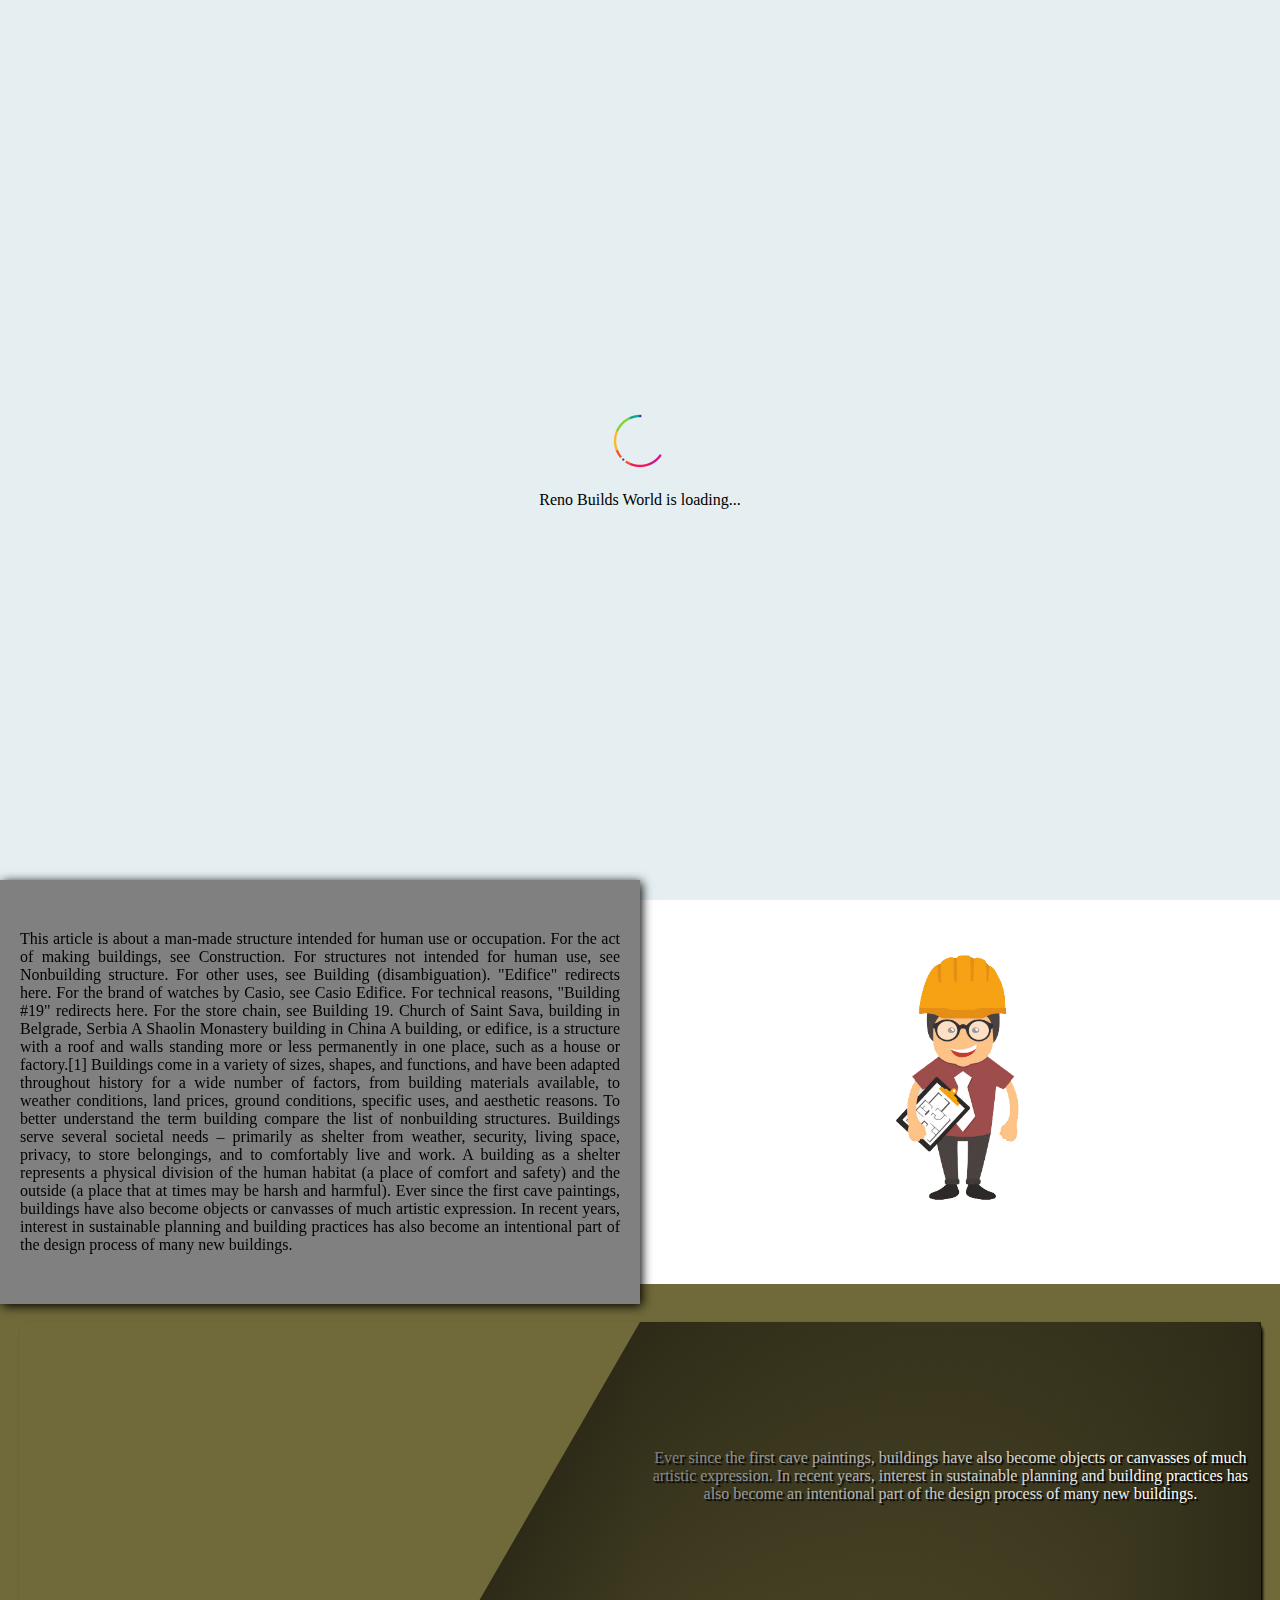
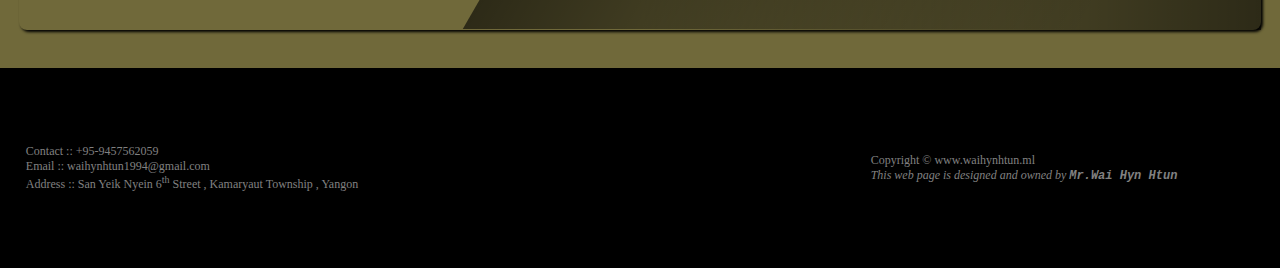
<file: index.html>
<!DOCTYPE html>
<html>
<head>
	<title>Construction</title>
    <!-- title logo -->
       <link rel="icon" type="image/png" sizes="16x16" href="kamkyi.png">
    <!-- title logo end -->
	<link rel="stylesheet" type="text/css" href="css/style.css">
	<!-- google font -->
	<link href="https://fonts.googleapis.com/css?family=Cherry+Swash" rel="stylesheet">
	<!-- google font end -->
	<!-- font awesome link -->
	<link rel="stylesheet" href="https://use.fontawesome.com/releases/v5.1.1/css/all.css" integrity="sha384-O8whS3fhG2OnA5Kas0Y9l3cfpmYjapjI0E4theH4iuMD+pLhbf6JI0jIMfYcK3yZ" crossorigin="anonymous">
	<!-- font awesome link end -->
	<!-- animate css -->
	<link rel="stylesheet" type="text/css" href="css/animate.min.css">
	<!-- animate css end -->
</head>
<body>
       <!-- preloader -->
                    <div id="preloader">
                              <img src="images/loading.gif">
                              <p>Reno Builds World is loading...</p>
                    </div>
       <!-- preloader end -->
        <!-- header -->
        <div id="header" class="animated slideInDown">
        	     <!-- logo -->
        	     <div class="logo">
        	     	   Hello World
        	     </div>

        	     <!-- logo end -->


        	     <!-- menu -->
        	     <div id="header-menu">
        	     	     <ul class="header-menu">
        	     	     	       <li><select id="language"><option value="en">English</option><option value="mm">Myanmar</option></select></li>
        	     	     	       <li><i class="fas fa-envelope-open"></i></li>
        	     	     	       <li><i class="fas fa-map-marked"></i></li>
        	     	     </ul>
        	     </div>
        	     <!-- menu end -->
        	          <!-- nav bar -->
		        	    <nav>
		        	    	     <ul class="menu">
		        	    	     	   <li><a class="lang" key="home">HOME</a></li>
		        	    	     	   <li><a class="lang" key="about">ABOUT US</a></li>
		        	    	     	   <li><a class="lang" key="service">SERVICE</a></li>
		        	    	     	   <li><a class="lang" key="gallery">GALLERY</a></li>
		        	    	     	   <li><a class="lang" key="news">NEWS</a></li>
		        	    	     	   <li><a class="lang" key='contact'>CONTACT US</a></li>
		        	    	     </ul>
		        	    	      <div class="order-now">Order now</div>
		        	    </nav>
		        	    <!-- end navbar -->
        </div>

        <!-- header end -->
        <!-- section one -->
        <div class="section-one">
        	   <!-- slider -->
        	<!--      <div class="slider-container">

        	     	 <div class="figure">
        	     	    <div class="img-two">
        	     	    	
        	     	     </div>
        	     	      <div class="img-one">
        	     	    	
        	     	    </div>
        	     	  
        	     	    <div class="img-three">
        	     	    	
        	     	    </div>
        	     	 </div>
        	     	  
        	     </div> -->
        	   <!-- slider end -->
        	   <!-- advanced slider -->
        	   <div class="advanced-slider">
        	   	      <img name="slide" width="100vw" height="100vh"/>
        	   </div>
        	   <!-- advanced slider end -->
        	    <div class="button-container">
        	    	      
        	    	      <!-- middle center -->
        	    	      <div class="middle-center animated fadeIn">
        	    	      	       <p class="name">  Reno Builds World</p>
        	    	      	       <p>A building, or edifice, is a structure with a roof and walls standing more or less permanently in one place</p>
        	    	      </div>
        	    	      <!-- middle center end -->
        	    	      <div id="button-left" class="animated slideInLeft">
        	    	      	  <i class="fas fa-arrow-left"></i>
        	    	      </div>
        	    	      <div id="button-right" class="animated slideInRight">
        	    	      	     <i class="fas fa-arrow-right"></i>
        	    	      </div>
        	    </div>
        </div>
        <!-- section one end -->
        <!-- order new building -->
      <!--   <center>
        	   <div class="order-new-building">
        	 
               </div>
        </center> -->
        <!-- order new building -->

        <!-- section two -->
        <div class="section-two">
        	        <!-- about building -->
        	         <div class="section-two-about-building">
        	        	          <p class="plain">
        	        	          	This article is about a man-made structure intended for human use or occupation. For the act of making buildings, see Construction. For structures not intended for human use, see Nonbuilding structure. For other uses, see Building (disambiguation).
										"Edifice" redirects here. For the brand of watches by Casio, see Casio Edifice.
										For technical reasons, "Building #19" redirects here. For the store chain, see Building 19.
										 
										Church of Saint Sava, building in Belgrade, Serbia

										A Shaolin Monastery building in China
										A building, or edifice, is a structure with a roof and walls standing more or less permanently in one place, such as a house or factory.[1] Buildings come in a variety of sizes, shapes, and functions, and have been adapted throughout history for a wide number of factors, from building materials available, to weather conditions, land prices, ground conditions, specific uses, and aesthetic reasons. To better understand the term building compare the list of nonbuilding structures.

										Buildings serve several societal needs – primarily as shelter from weather, security, living space, privacy, to store belongings, and to comfortably live and work. A building as a shelter represents a physical division of the human habitat (a place of comfort and safety) and the outside (a place that at times may be harsh and harmful).

										Ever since the first cave paintings, buildings have also become objects or canvasses of much artistic expression. In recent years, interest in sustainable planning and building practices has also become an intentional part of the design process of many new buildings.
        	        	          </p>
        	         </div>
        	        <!-- about building end -->
        	        <!-- pic  -->
        	        <div class="section-two-pic">
        	        	      <img src="images/engineer.png">
        	        </div>
        	        <!-- pic end -->
        </div>
        <!-- section two end -->
        <!-- section three -->
        <div class="section-three">
        	   <div class="three-inner">
        	   	          <div class="three-content">
        	   	          	        <p class="three-letter">
        	   	          	        	   Ever since the first cave paintings, buildings have also become objects or canvasses of much artistic expression. In recent years, interest in sustainable planning and building practices has also become an intentional part of the design process of many new buildings.
        	   	          	        </p>
        	   	          </div>
        	   </div>
        </div>
        <!-- section three end -->
        <!-- section four -->
<!--         <div class="section-four"> -->
        	     <!-- maps --><!-- 
        	     <div id="map"></div> -->
        	     <!-- google maps end -->
   <!--      </div> -->
        <!-- section four end -->
        <!-- footer -->
        <div class="footer">
        	        <div class="footer-one">
        	        	     <ul class="footer-contact">
        	        	     	  <li>
        	        	     	  	   Contact :: +95-9457562059
        	        	     	  </li>
        	        	     	  <li>
        	        	     	  	   Email :: waihynhtun1994@gmail.com
        	        	     	  </li>
        	        	     	  <li> Address :: San Yeik Nyein 6<sup>th</sup> Street , Kamaryaut Township , Yangon </li>
        	        	     </ul>
        	        </div>
        	        <div class="footer-two">
        	        	
        	        </div>
        	        <div class="footer-three">
        	        	      <div id="wai">
        	        	      	          Copyright	&copy; www.waihynhtun.ml  <br><em>This web page is designed and owned by <tt><strong>Mr.Wai Hyn Htun</strong></tt></em>
        	        	      </div>
        	        </div>
        </div>
        <!-- footer end -->
        <!-- script  -->
        <script type="text/javascript" src="js/jquery.js"></script>
        <script type="text/javascript" src="js/language.json"></script>
        <script type="text/javascript" src="js/web.js"></script>
        <!-- google maps script -->
     <!--    <script type="text/javascript" src="js/googleMaps.js"></script>
        <script async defer src="https://maps.googleapis.com/maps/api/js?key=AIzaSyAbRN0bVh4dSgc4XIAHzaoEApjf8TyMSg8&callback=initMap"
  type="text/javascript"></script> -->
        <!-- google maps script end -->
        <!-- script end -->
</body>
</html>
</file>
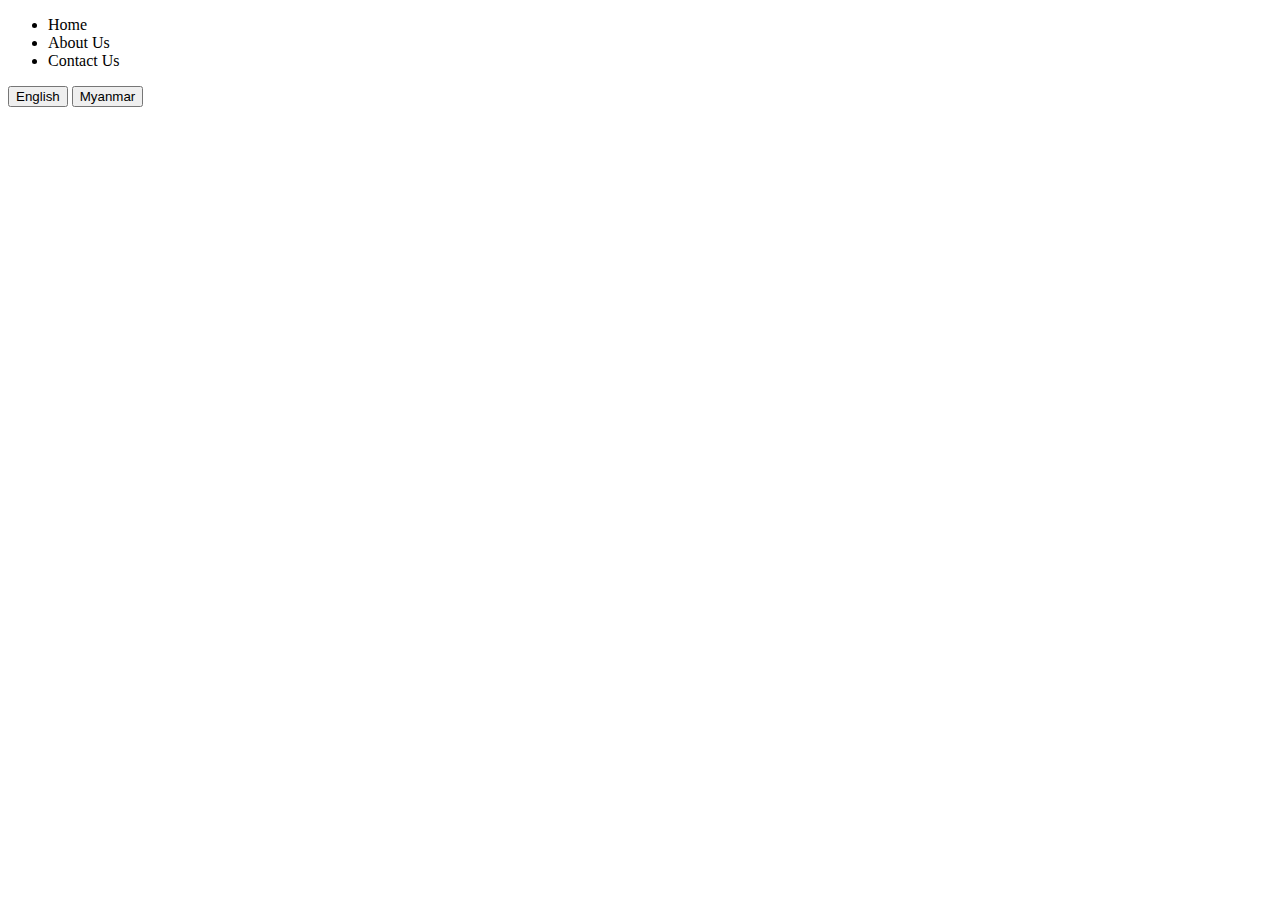
<file: language.html>
<!DOCTYPE html>
<html>
<head>
	<title>Language</title>
</head>
<body>

	<!-- language tags -->
	<ul>
		  <li class="lang" key='home'>Home</li>
		  <li class="lang" key='about'>About Us</li>
		  <li class="lang" key="contact">Contact Us</li>
	</ul>
	<!-- language tags end -->

<button class="translate" id='en'>English</button>
<button class="translate" id='mm'>Myanmar</button>
<!-- script  -->
<script type="text/javascript" src="js/jquery.js"></script>
	<script type="text/javascript">

		   var arrLang={
		   	     'en':{
		   	     	   'home':'Home',
		   	     	   'about':'About Us',
		   	     	   'contact':'Contact Us'
		   	     },
		   	     'mm':{
                       'home':'အိမ္',
		   	     	   'about':'အေၾကာင္း အရာ',
		   	     	   'contact':'ဆက္သြယ္ရန္'
		   	     }
		   };
	</script>
	<script type="text/javascript">
		   $(document).ready(function(){

		   	           $('.translate').on('click',function(){

		   	           	var language=$(this).attr('id');

		   	           	          $('.lang').each(function(key,element){
		   	           	          	             $(this).text(arrLang[language][$(this).attr('key')]);
		   	           	          });       
		   	           });
		   });
	</script>
<!-- script end -->
</body>
</html>
</file>
<file: css/style.css>
*{
	padding: 0;
	margin: 0;
}
#header{
	background:rgba(230, 191, 72, 0.4);
	height: 150px;
	width: 100%;
	line-height: 150px;
	position: absolute;
	z-index: 5;
}
::-webkit-scrollbar{
	display: none
}
.section-one{
	 /* background-image:url(../images/construct-one.jpeg);*/
	  height: 100vh;
	  width: 100vw;
	  background-position: center;
	  background-size: cover;
	  background-origin: content-box;
	  background-repeat: no-repeat;
	  display: flex;flex-direction: center;
	  justify-content: center;
	  align-items: center;
}

.order-new-building{
	 height: 150px;
	 width: 97%;
	 background: purple;
}
::selection{
	display: none;
}
nav{

	height: 70px;
	width: 80%;
	background:#fff;
	border-radius: 8px;
	box-shadow: 3px 3px 10px black;
	position: absolute;
    left: 50%;
    top: 180%;
    transform: translate(-50%,-180%);

}

ul.menu{
	list-style-type: none;
	line-height: 70px;

}
ul.menu li{
	float: left;
	padding-left: 20px;
	padding-right: 20px;
   box-sizing: border-box;
}

div.logo{
	float: left;
	position: relative;
	padding-left: 50px;
	padding-right:50px;
	box-shadow: border-box;
	font-weight:bold;
	font-size: 25px;
	color: grey;
	text-shadow: 2px 2px 5px black;

}

div#header-menu{
	position: relative;
	float:right;
	font-size:25px;
}
ul.header-menu{
   list-style-type: none;
}

ul.header-menu li{
	float: left;
	padding-left: 50px;
	box-sizing: padding-box;
	padding-right: 50px;
}


ul.header-menu li:hover , ul.menu li:hover{
	cursor: pointer;
	background: rgb(0,0,0,.4);
	color: white;
}
.order-now{
	position: relative;
	float: right;
	height: 100%;
	width: 200px;
	background: linear-gradient(to left,rgba(221, 189, 89, 0.47),transparent);
	line-height: 70px;
	text-align: center;
	cursor: pointer;
	border-right: 4px solid black;
}
.order-now::before{
	content: "";
	z-index: -1;
	height: 100%;
	width: 200px;
	background: linear-gradient(to right,rgba(221, 189, 89, 0.47),transparent);
	border-left:4px solid black;
	display: block;
	position: absolute;
	transform-origin: bottom right;
	transform:skew(30deg);
}
.button-container{
	    height: 50px;
	    width: 100%;
	    z-index: 2;
}

#button-left,#button-right{
	height: 50px;
	width: 50px;
	background: rgba(0,0,0,.5);
	position: relative;
	display: inline-block;
	line-height: 50px;
	text-align: center;
	font-size: 20px;
	font-weight: 100;
	color: white;
	border-radius: 100%;
	margin-left: 50px;
	margin-right: 50px;
	cursor: pointer;
}

#button-right{
	float: right;
}

#button-left:hover,#button-right:hover{
	color: brown;
	text-shadow: 2px 2px 5px black;
	background:white;
	border: 1px solid black;

}
#button-left:active,#button-right:active{
	background:rgba(0,0,0,.5);
}

ul.menu li{
	border-right:1px dotted black;
}

.middle-center{
	animation-delay: 1s;
	animation-duration: 2s;
	animation-play-state: ease-out;
    font-family: 'Cherry Swash', cursive;
    position: absolute;

    height: 100%;
    width:100%;
    left: 0;
    top: 0;
  /*  background: rgba(0,0,0,.4);*/
    display: flex;
    flex-direction: column;
    z-index: -1;
    justify-content: center;
    align-items: center;
}

.middle-center p.name{
	  font-size: 100px;
	  color: #292D1E;
	  text-shadow: 2px 2px 4px #fff;
}
.middle-center p{
	color: #Fff;
	text-shadow: 1px 1px 5px white;
}
.section-two{
	height: 30vw;
	width: 100%;
	background: grey;
	display: flex;
}
.section-two-about-building,.section-two-pic{
	width: 50%;
	height: 100%;

}
.section-two-about-building{
	 display: flex;
	 flex-direction: column;
	 justify-content: center;
	 align-items: center;
	 position: relative;

}
.section-two-pic{
	  background:white;
	  display: flex;
	  flex-direction: column;
	  justify-content: center;
	  align-items: center;
}
.section-two-pic img{
	width: auto;
	height: 300px;
}
p.plain{
	text-align: justify;
	background: gray;
	box-shadow: 2px 2px 10px black;
	position: absolute;
	padding: 20px;
	padding-top: 50px;
	padding-bottom: 50px;
	z-index: 30;
}
.section-three{
	height: 30vw;
	background:#70693A;
	width: 100%;
	display: flex;
	flex-direction: column;
	justify-content: center;

	align-items: center;

}
.section-four{
   height: 30vw;
	background:#A14C2D;
	width: 100%;
	display: flex;
	flex-direction: column;
	justify-content: center;

	align-items: center;
}
.three-inner{
	 height: 24vw;
	 width: 97%;
	 background-image: url(../images/optimized/site.jpg);
	 background-position: center;
	 position: relative;
	 background-size: cover;
	 box-shadow:2px 2px 3px black;
	 border-radius: 8px;
	 background-attachment: fixed;
}
.three-content{
	 height: 100%;
	 width: 50%;
	 position: absolute;
	 right: 0;
	 background:linear-gradient(to left,rgba(0,0,0,0.6),transparent);
	 z-index: 1;
	 display: flex;
	 flex-direction: column;
	 align-items: center;
	 justify-content: center;
}
.three-content::before{
	position: absolute;
	content: "";
	background:linear-gradient(to right,rgba(0,0,0,0.6),transparent);
	z-index: 0;
	width: 100%;
	height: 100%;
	transform:skew(-30deg);
	transform-origin: right top;
}
.three-letter{
	 text-align: center;
	 color: white;
	 text-shadow: 2px 2px 1px black;
}
.slider-container{
	width: 100vw;
	height: 100vh;
	position: absolute;
	left: 0;
	top: 0;
	z-index: -3;
	overflow: hidden;
	
}
.img-one,.img-two,.img-three{
	float: left;
	height: 100vh;
	width: 100vw;
	background-position: center;
	background-size: cover;
}

.img-one{
	background-image: url(../images/optimized/img-one.jpeg);
	
}
.img-two{
	background-image: url(../images/optimized/img-two.jpeg);
	
}
.img-three{
	background-image: url(../images/optimized/img-three.jpeg);

}
.footer{
	  color: grey;
	  height: 200px;
	  width: 100%;
	  background:black;
	  display: flex;
}
.footer-one{
	width: 30%;
	height: 100%;
/*	background: white;*/
}
.footer-two{
	width: 30%;
	height: 100%;
	
}
.footer-three{
	width: 40%;
	height: 100%;
}
div.figure{
	width: 300vw;
	height: 100vh;
	position: relative;
	animation-name: slideNow;
	animation-duration: 10s;
	animation-delay: 10s;
	animation-direction: alternate;
	animation-timing-function: ease-out;
}

@keyframes slideNow{
	0%{
		left:0vw;
	}
	10%{
         left: 0vw;
	}
	20%{
		left: -100vw;
	}
	30%{
		left: -100vw;
	}
	50%{
		left: -200vw;
	}
	60%{
		left: -200vw;
	}
	75%{
		left: -100vw;
	}
	100%{
		left: 0vw;
	}
}
.footer-one,.footer-three{
    display: flex;
    flex-direction: column;
    align-items: center;
    justify-content: center;
}
ul.footer-contact{
	padding: 20px;
	list-style-type: none;
	font-size: 12px;
}
.footer-three{
	
	font-size: 12px;
}

.order-now:hover{
	background: linear-gradient(to left,rgba(0,0,0,.4),transparent);

}

.order-now:active{
	background: linear-gradient(to left,#262954,transparent);
	color: white;
	text-shadow: 2px 2px 5px black;

}
.advanced-slider img{
	width: 100vw;
	height: 100vh;
	position: absolute;
	left: 0;
	top: 0;
	z-index: -3;
	overflow: hidden;
}

/*google maps*/
  /* Always set the map height explicitly to define the size of the div
       * element that contains the map. */
      #map {
        height: 30vw;
        width: 100%;
      }
      /* Optional: Makes the sample page fill the window. */
  
      /*google maps css end*/



#preloader{
	  position: absolute;
	  width: 100%;
	  height: 100%;
	  background:#E5EFF1;
	  display: flex;
	  flex-direction: column;
	  justify-content: center;
	  align-items: center;
	  z-index: 20;
	  position: fixed;
}

#preloader img{
	height: 100px;
	widows: 100px;
}

@media only screen and (max-width: 1180px){
	  .order-now{
	  	display: none;
	  }
	  ul.menu{
	  	display: none;
	  }
	  .section-two{
	  	display: none;
	  }
	  div.middle-center>p.name{
	  	    font-size: 30px;
	  }
	  div.middle-center>p.name+p{
	  	   font-size: 9px;
	  	   text-align: justify-all;
	  }
	  .three-letter{
	  	font-size: 7px;
	  }
	  nav{
	     background: grey;
	  }
}
</file>
